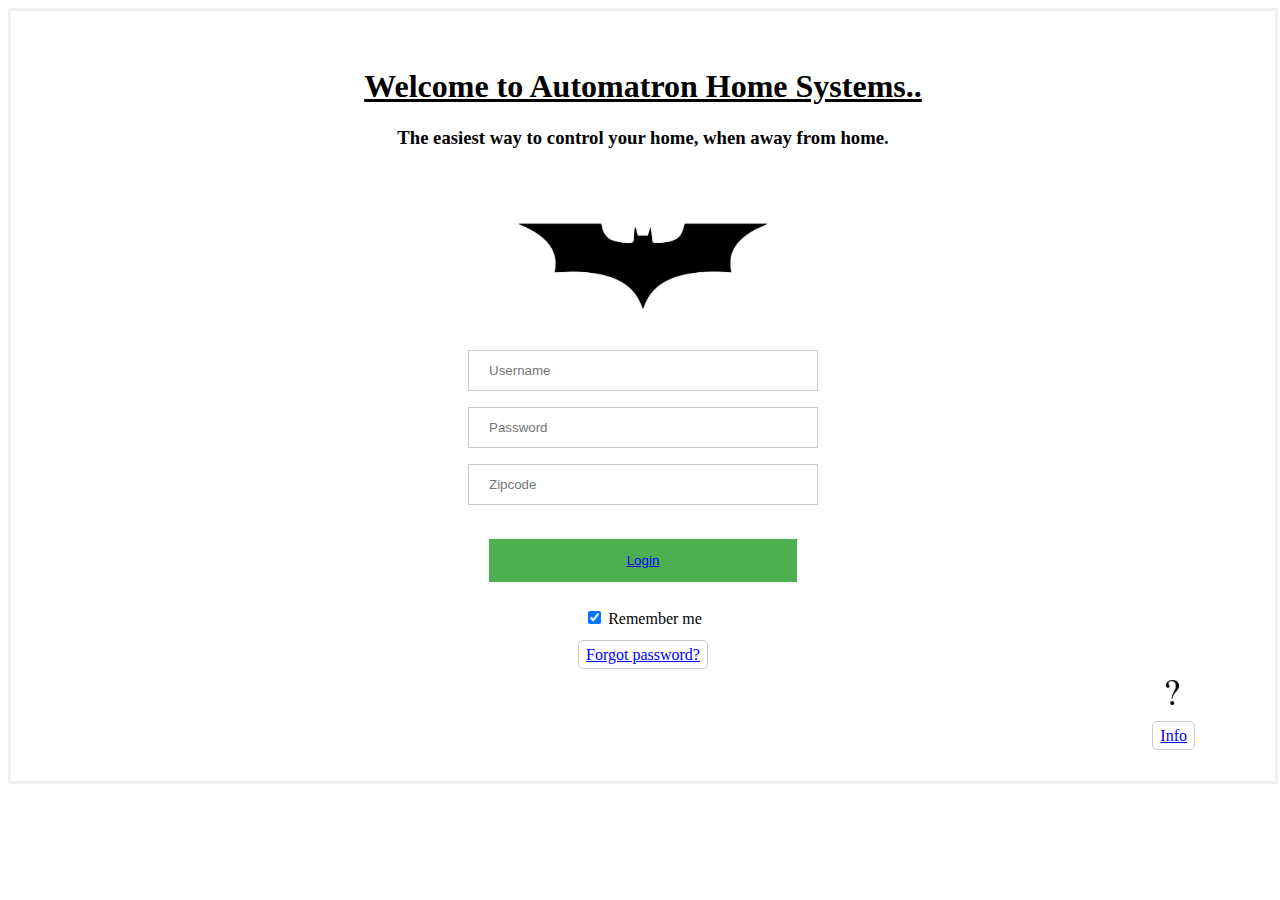
<file: web_design/index.html>
<!DOCTYPE html>
<html>
<html lang="en">
<head>
<meta http-equiv="content-type" content="text/html; charset=UTF-8">
	<meta charset="utf-8">
	<meta name="viewport" content="width=device-width, initial-scale=1.0">
	<title>My Webcam</title>
<title>Automatron Systems</title>
<link href="../web_design/styles/css_index.css" rel="stylesheet">
</head>

<body>

<form action="../web_design/yourhome.html" method="post">
 <br><br>
 <h1><center>Welcome to Automatron Home Systems..</h1></center>
 <h3><center>The easiest way to control your home, when away from home.</h3></center><br>
 
  <div class="imgcontainer">
    <img src="../web_design/images/loginimg.jpg" alt="User Image" class="batman" width="250" height="100" >
  </div>

  <div class="container">
    <center>
    <input type="text" placeholder="Username" name="uname" required><br>
    <input type="password" placeholder="Password" name="psw" required><br>
    <input type="zipcode" placeholder="Zipcode" name="zcode" required><br><br>
    <button type="submit"><a href="../web_design/yourhome.html">Login</a></button>
    <label><br><br>
      <input type="checkbox" checked="checked" name="remember"> Remember me
    </label><br><br>
    <button2 type="click"><a href="#">Forgot password?</a></button2>
    </center>
  </div>
  
  <div class="infoimg">
  <img src="../web_design/images/infoimg.jpeg" alt="Question Mark" width="25" height="25"><br><br>
  </div class="infoimg">
  <div class="info">
   <button2 type="click"><a href="../web_design/infopage.html">Info</a></button2>
  </div class="info"><br><br>


</form> 
</body>
</html>
</file>
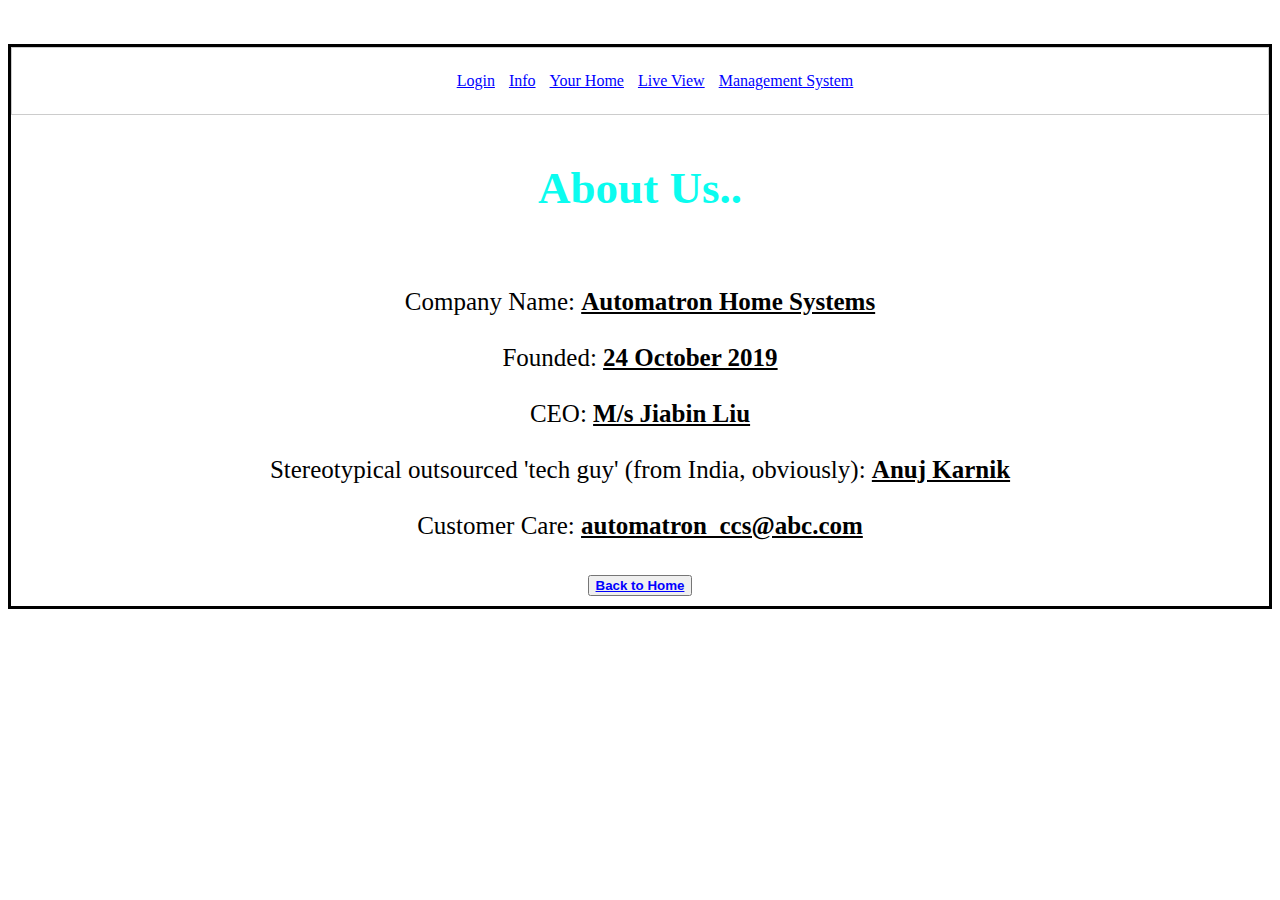
<file: web_design/infopage.html>
<!DOCTYPE html>
<html>
<html lang="en">
<head>
<link href="../web_design/styles/info.css" rel="stylesheet">
</head>
<body>
<br><br>
<div class="brdr">
<div class="bar"> 
<ul>
  <li><a href="../web_design/index.html">Login</a></li>
  <li><a href="../web_design/infopage.html">Info</a></li>
  <li><a href="../web_design/yourhome.html">Your Home</a></li>
  <li><a href="../web_design/My_Webcam.html">Live View</a></li>
  <li><a href="../webapp/index.html" target="_blank">Management System</a></li>
</ul> 	
</div>
<div class="heading">
<h2><center>About Us..</center></h2>
</div>
<br><br>
<div class="infotxt">
Company Name: <u><b>Automatron Home Systems</u></b>
<br><br>
Founded: <u><b>24 October 2019</u></b>
<br><br>
CEO: <u><b>M/s Jiabin Liu</u></b>
<br><br>
Stereotypical outsourced 'tech guy' (from India, obviously): <u><b>Anuj Karnik</u></b>
<br><br>
Customer Care: <u><b>automatron_ccs@abc.com</u></b>
<br><br>
 <center><button type="submit"><a href="../web_design/index.html"><b>Back to 	Home</b></a></button></center>
</div>
</div>
</body>
</html>
</file>
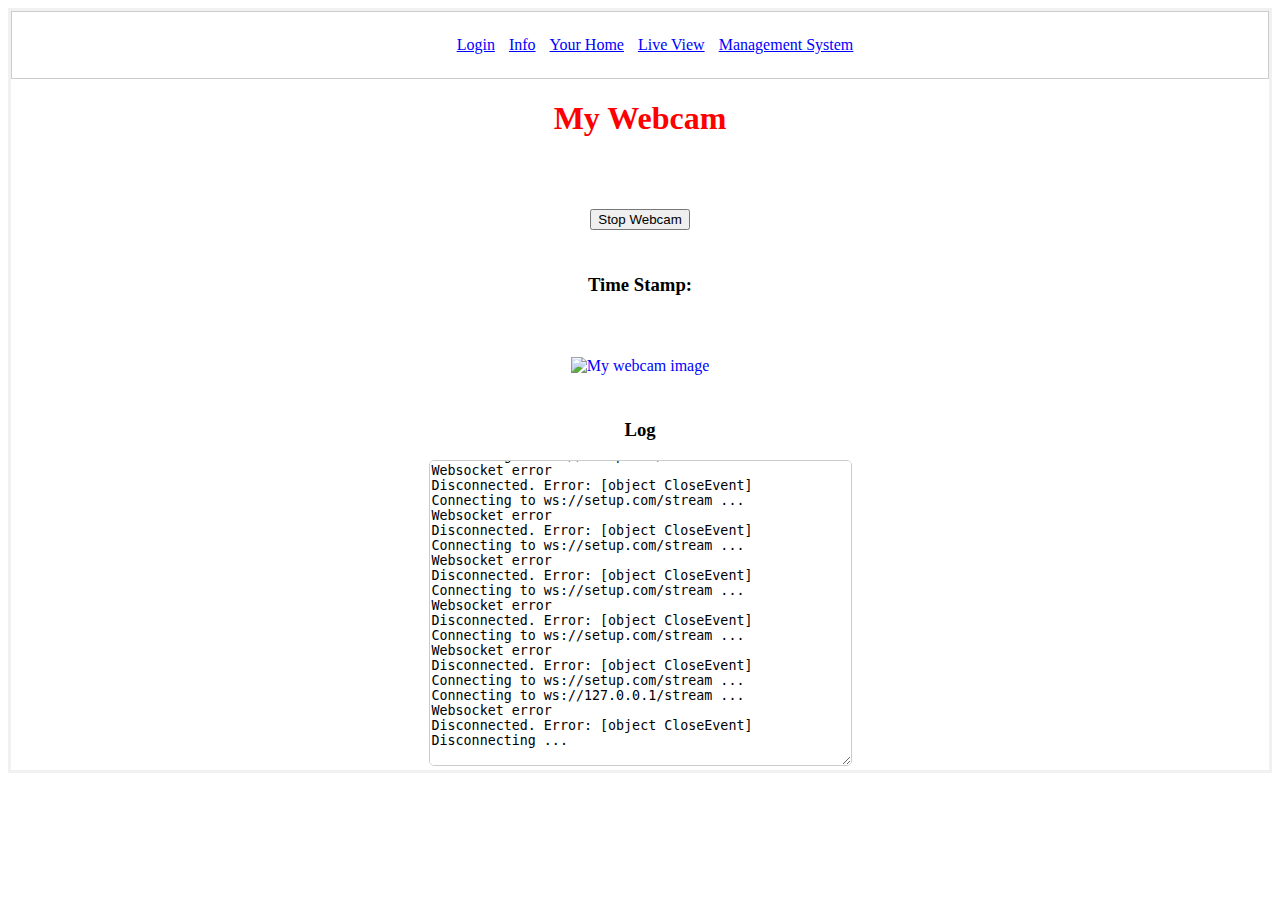
<file: web_design/My_Webcam.html>
<!DOCTYPE html>
<html>
<html lang="en">
<head>
<meta http-equiv="content-type" content="text/html; charset=UTF-8">
	<meta charset="utf-8">
	<meta name="viewport" content="width=device-width, initial-scale=1.0">
	<title>Your Webcam</title>
	
	<link href="../web_design/styles/webcam_styles.css" rel="stylesheet" type="text/css">
</head>

<body>
<div class="brdr">
<div class="bar"> 
<ul>
  <li><a href="../web_design/index.html">Login</a></li>
  <li><a href="../web_design/infopage.html">Info</a></li>
  <li><a href="../web_design/yourhome.html">Your Home</a></li>
  <li><a href="../web_design/My_Webcam.html">Live View</a></li>
  <li><a href="../web_design/index.html" target="_blank">Management System</a></li>
</ul> 	
</div>
   <h1>My Webcam</h1>
   
   <div class="btn"><button id="btnWS" title="Click to Start Webcam" disabled="disabled">Click to Start Webcam</button></div>
   
   <div class="date"><h3>Time Stamp: </h3><br>
   <span id="timestamp"></span>
   </div>
   
   <div class="stream"><img id="image" alt="My webcam image" width="640" height="480"></div>
   
   <div class="data"><h3>Log</h3>
   
   <textarea id="msg" rows="20" cols="50">Connecting to ws://setup.com/stream ...
Websocket error
Disconnected. Error: [object CloseEvent]
Connecting to ws://setup.com/stream ...
Websocket error
Disconnected. Error: [object CloseEvent]
Connecting to ws://setup.com/stream ...
Websocket error
Disconnected. Error: [object CloseEvent]
Connecting to ws://setup.com/stream ...
Websocket error
Disconnected. Error: [object CloseEvent]
Connecting to ws://setup.com/stream ...
Websocket error
Disconnected. Error: [object CloseEvent]
Connecting to ws://setup.com/stream ...
Websocket error
Disconnected. Error: [object CloseEvent]
Connecting to ws://setup.com/stream ...
Websocket error
Disconnected. Error: [object CloseEvent]
Connecting to ws://setup.com/stream ...
Websocket error
Disconnected. Error: [object CloseEvent]
Connecting to ws://setup.com/stream ...
Websocket error
Disconnected. Error: [object CloseEvent]
Connecting to ws://setup.com/stream ...
Websocket error
Disconnected. Error: [object CloseEvent]
Connecting to ws://setup.com/stream ...
</textarea>
</div>    
</div>
    <script src="../web_design/scripts/webcam_functions.js"></script>


</body>
</html>
</file>
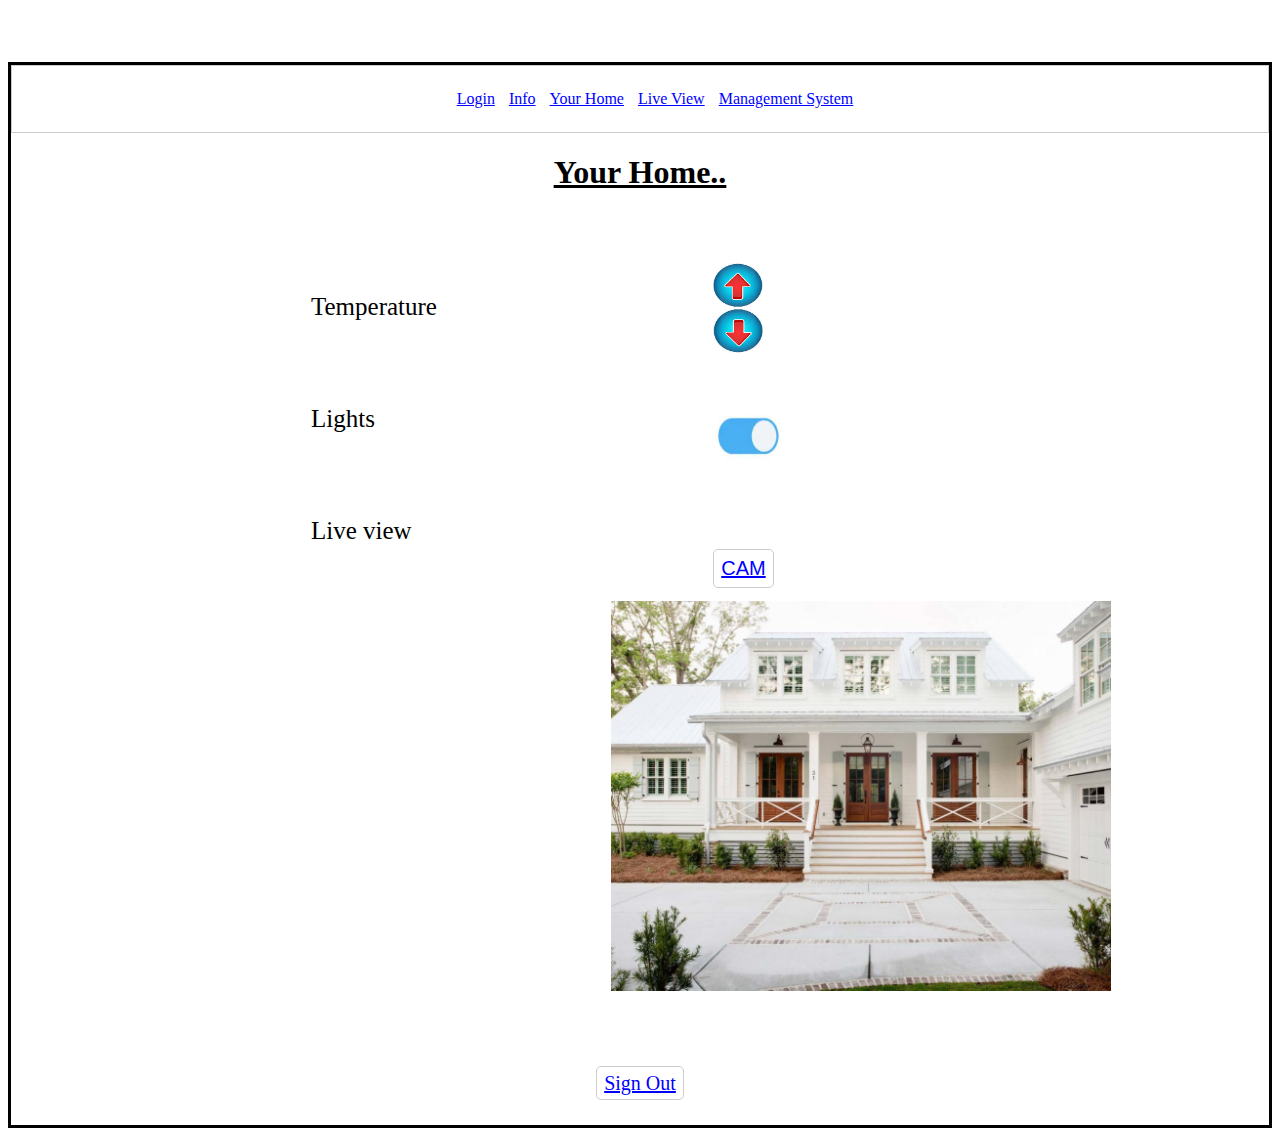
<file: web_design/yourhome.html>
<!DOCTYPE html>
<html>
<html lang="en">
<head>
<link href="../web_design/styles/yourhome.css" rel="stylesheet">
</head>
<body>
<br><br><br>
<div class="brdr">
<div class="bar"> 
<ul>
  <li><a href="../web_design/index.html">Login</a></li>
  <li><a href="../web_design/infopage.html">Info</a></li>
  <li><a href="../web_design/yourhome.html">Your Home</a></li>
  <li><a href="../web_design/My_Webcam.html">Live View</a></li>
  <li><a href="../web_design/index.html" target="_blank">Management System</a></li>
</ul> 	
</div>	
<h1><center>Your Home..</h1></center>
<div class="row">
<div class="column1">
Temperature<br><br><br><br>	 
Lights<br><br><br><br>
Live view
</div>	
<div class="column2">
<img src="../web_design/images/temp.jpeg" width=50, height =90"><br><br><br>
<img src="../web_design/images/toggle.jpg" width=70, height =70><br><br><br><br>	
<div class="btn">
<button type="click"><a href="../web_design/My_Webcam.html">CAM</a></button>
</div>
</div>
<br><br>
<div class= "column3">
<img src="../web_design/images/home.jpg" alt="Your Home" width=500px height=auto>
</div>
<br>
</div>
<br><br><br>
<div class="sgnot">
<button2 type="click"><a href="../web_design/index.html">Sign Out</a></button2>
</div>
</body>
</html>
</file>
<file: web_design/styles/css_index.css>
/* Index Page */

/*headings*/
h1{
font-family: serif;
font: Times New Roman;
color: Black;
text-decoration: underline;
}

form {
  border: 3px solid #f1f1f1;
  border-align: center;
  width: 100%;
}

/* 25% width inputs */
input[type=text], input[type=password], input[type=zipcode] {
  width: 25%;
  padding: 12px 20px;
  margin: 8px 0;
  display: inline-block;
  border: 1px solid #ccc;
  /*text-align: center*/
  
}

/* Set a style for all buttons */
button {
  background-color: #4CAF50;
  color: white;
  padding: 14px 20px;
  margin: 8px 0;
  border: none;
  cursor: pointer;
  width: 25%;
}

/* Add a hover effect for buttons */
button:hover {
  opacity: 0.8;
}

/* Extra style for the cancel button (red) */
.cancelbtn {
  width: auto;
  padding: 10px 18px;
  background-color: #f44336;
}

/* Center the batman image inside this container */
.imgcontainer {
  text-align: center;
  margin: 24px 0 12px 0;
}

/* batman image */
img.batman {
  
  max-width: 100%;
  height: auto%;
  border:60%;
}

/* Add padding to containers */
.container {
  padding: 16px;
}

/*info button*/
.info{
padding-right: 80px;
text-align:right;
}
.infoimg{
padding-right:90px;
text-align:right;
border-radius:40%;
}
button2{
background-color: white;
  color: black;
  padding: 5px 7px;
  margin: 8px 0;
  border: 1px solid #ccc;
  border-radius:5px;
  cursor: pointer;
  width: 25%;
}

/*links*/
a:link{
color: blue;
}
a:active{
color:red;
}
a:visited {
color: purple;
}
</file>
<file: web_design/styles/info.css>
/*Info page*/
.infotxt{
text-align: center;
font-size: 25px;
padding-bottom: 10px;
}

.heading{
font-size: 30px;
padding-top: 10px; 
color: #0bfcef;
}

.brdr{
/*padding-top: 20px*/
border-style: solid;
}


.bar{
text-align:center;
border: 1px solid #ccc;
padding: 8px;
}

li{
display: inline;
padding-right: 10px;
}
/*links*/
a:link{
color: blue;
}
a:active{
color:red;
}
a:visited {
color: purple;
}
</file>
<file: web_design/styles/webcam_styles.css>
.brdr{
border: 3px solid #f1f1f1;
}


h1{
text-align: center;
color: red;
}
#msg {
    border: 1px solid #ccc;
    border-radius: 5px;
}
.btn{
text-align: center;
padding-top:50px;
}

.date{
text-align: center;
padding-top:25px;
}

.stream{
text-align: center;
padding-top:25px;
color: blue;
}

.data{
text-align: center;
padding-top:25px;
}

.bar{
text-align:center;
border: 1px solid #ccc;
padding: 8px;
}

li{
display: inline;
padding-right: 10px;
}

a:link{
color: blue;
}
a:active{
color:red;
}
a:visited {
color: purple;
}
</file>
<file: web_design/styles/yourhome.css>
/*Your Home*/
h1{
text-decoration: bold;
text-decoration: underline;
}

.brdr{
/*padding-top: 20px*/
border-style: solid;
float: center;
}

.column1 {
  float: left;
  width: 28%;
  padding-left: 300px;
padding-top: 80px;
  font-size: 25px;
}

.column2 {
  float: left;
  width: 33.33%;
  padding: 5px;
padding-top: 50px;
padding-left: 50px;
}

.column3 {
  text-align:center;
  width: 33.33%;
  padding: 5px;	
  padding-left:600px
}


.row::after {
  content: "";
  clear: both;
  display: table;
}

.img{
text-align: right;
padding-top:75px;
padding-right:100px;
padding-bottom:50px;
float: top;

}

.sgnot{
text-align: center;
font-size: 20px;
padding-bottom: 30px;
}

button2{
background-color: white;
  color: black;
  padding: 5px 7px;
  margin: 8px 0;
  border: 1px solid #ccc;
  border-radius:5px;
  cursor: pointer;
  width: 25%;
}


.btn{
padding-top: 20px;
}
button{
background-color: white;
  font-size:20px;
  color: blue;
  padding: 7px 7px;
  margin: 8px 0;
  border: 1px solid #ccc;
  border-radius:5px;
  cursor: pointer;
  width: auto;
}

.bar{
text-align:center;
border: 1px solid #ccc;
padding: 8px;
}

li{
display: inline;
padding-right: 10px;
}

/*links*/
a:link{
color: blue;
}
a:active{
color:red;
}
a:visited {
color: purple;
}
</file>
